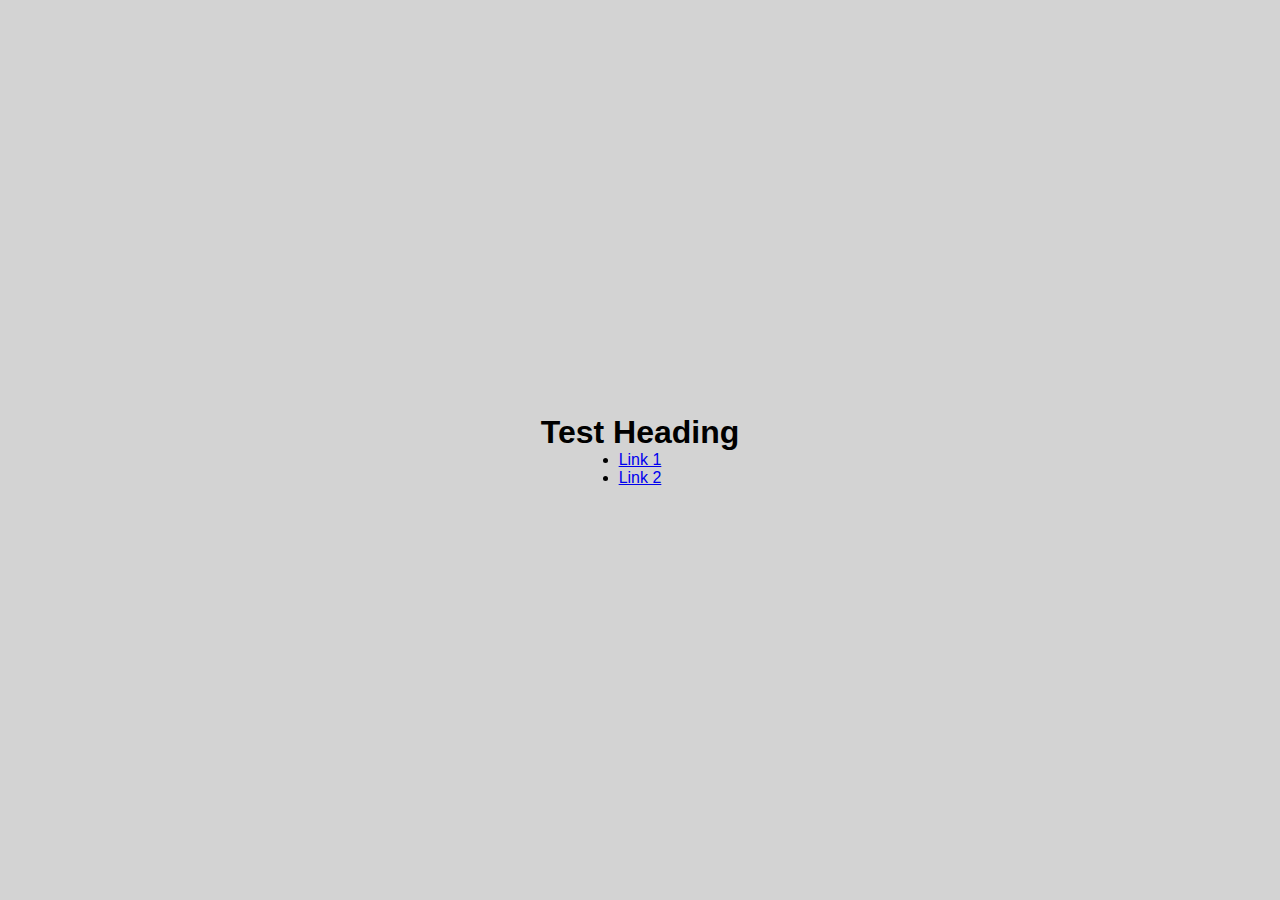
<file: assets/test.html>
<!DOCTYPE html>
<html lang="en">
<head>
    <meta charset="UTF-8">
    <meta name="viewport" content="width=device-width, initial-scale=1.0">
    <title>Centering Test</title>
    <style>
        /* Your CSS styles will go here */
        * {
  box-sizing: border-box;
  margin: 0;
  padding: 0;
}

body {
  font-family: Arial, sans-serif;
}

#viewport {
  background-color: lightgray;
  height: 100vh;
  display: flex;
  flex-direction: column;
  align-items: center;
  justify-content: center;
}

h1, nav {
  text-align: center;
}

    </style>
</head>
<body>
    <div id="viewport">
        <h1>Test Heading</h1>
        <nav>
            <ul>
                <li><a href="#">Link 1</a></li>
                <li><a href="#">Link 2</a></li>
            </ul>
        </nav>
    </div>
</body>
</html>
</file>
